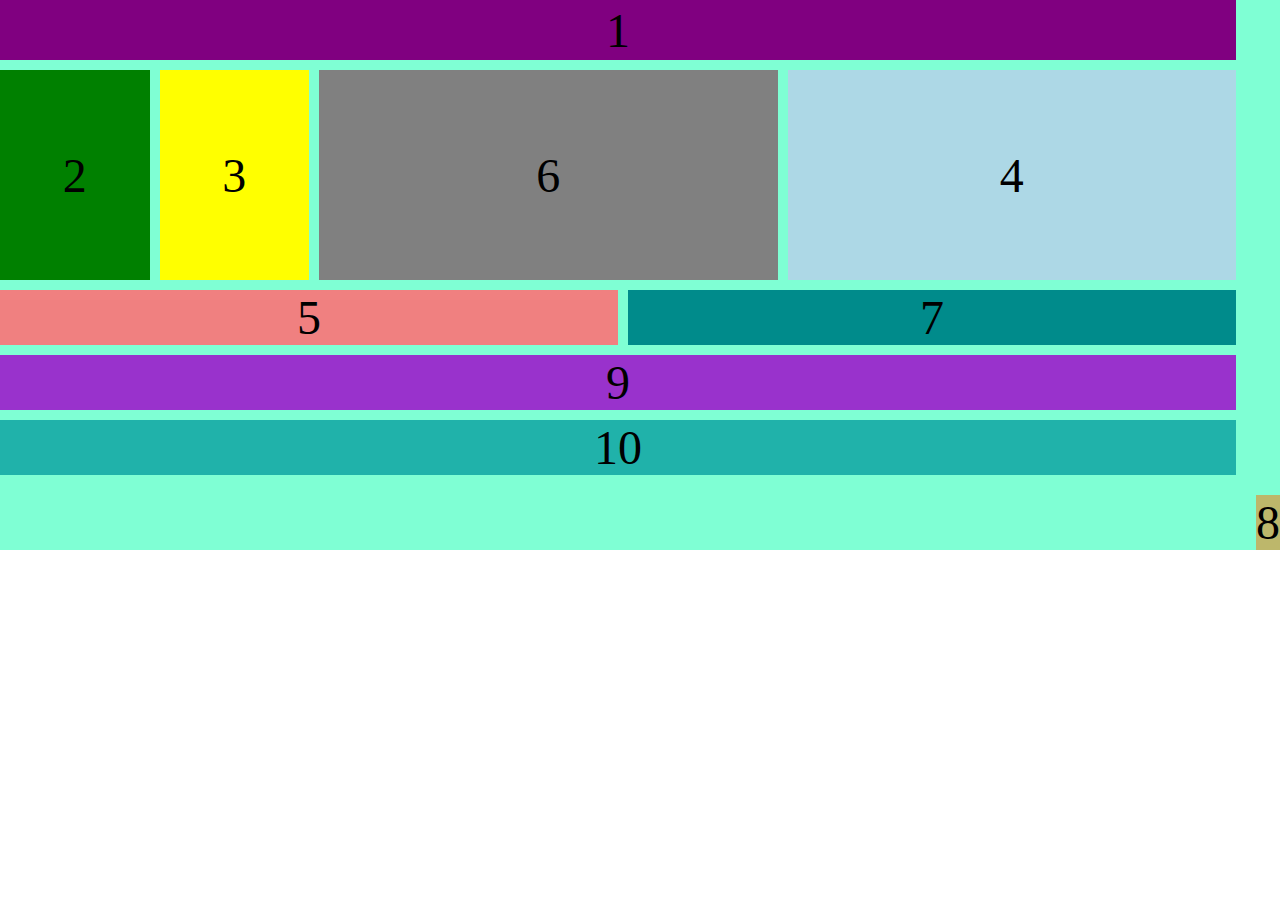
<file: index.html>
<!DOCTYPE html>
<html lang="en">
<head>
  <meta charset="UTF-8">
  <meta name="viewport" content="width=device-width, initial-scale=1.0">
  <meta http-equiv="X-UA-Compatible" content="ie=edge">
  <title>Document</title>
  <link rel="stylesheet" href="style.css">
</head>
<body>
  
  <div class="container">
    <div class="list-items list-items1">1</div>
    <div class="list-items list-items2">2</div>
    <div class="list-items list-items3">3</div>
    <div class="list-items list-items4">4</div>
    <div class="list-items list-items5">5</div>
    <div class="list-items list-items6">6</div>
    <div class="list-items list-items7">7</div>
    <div class="list-items list-items8">8</div>
    <div class="list-items list-items9">9</div>
    <div class="list-items list-items10">10</div>
  </div>

</body>
</html>
</file>
<file: style.css>
* {
  box-sizing: border-box;
}

html, body {
  margin: 0;
  padding: 0;
}

div.container {
  /* width: auto; */
  /* height: auto; */
  background-color: aquamarine;
}

div.list-items {
  /* width: 150px; */
  /* height: 150px; */
  /* margin: 5px; */
  /* background-color: orange; */
}

.container {
  display: grid;
  grid-template-columns: 1fr 1fr 2fr 1fr 3fr;
  grid-column-gap: 10px;
  grid-template-rows: 60px 200px;
  /* grid-auto-rows: 200px; */
  grid-row-gap: 10px;

  grid-template-areas: 
    "header header header header header"
    "div1 div2 div4 div4 div3"
    "div1 div2 div4 div4 div3"
    "mid mid mid div5 div5"
    "div7 div7 div7 div7 div7"
    "footer footer footer footer footer";
}

.list-items {
  display: grid;
  justify-content: center;
  align-content: center;

  font-size: 3rem;
}

.list-items1 {
  background-color: purple;
  grid-area: header;
  order: 1;
}

.list-items2 {
  background-color: green;
  grid-area: div1;
  order: 2;
}

.list-items3 {
  background-color: yellow;
  grid-area: div2;
  order: 4;
}

.list-items4 {
  background-color: lightblue;
  grid-area: div3;
  order: 3;
}

.list-items5 {
  background-color: lightcoral;
  grid-area: mid;
  order: 5;
}

.list-items6 {
  background-color: gray;
  grid-area: div4;
  order: 6;
}

.list-items7 {
  background-color: darkcyan;
  grid-area: div5;
  order: 7;
}

.list-items8 {
  background-color: darkkhaki;
  grid-area: div6;
  order: 8;
}

.list-items9 {
  background-color: darkorchid;
  grid-area: div7;
  order: 9;
}

.list-items10 {
  background-color: lightseagreen;
  grid-area: footer;
  order: 10;
}
</file>
